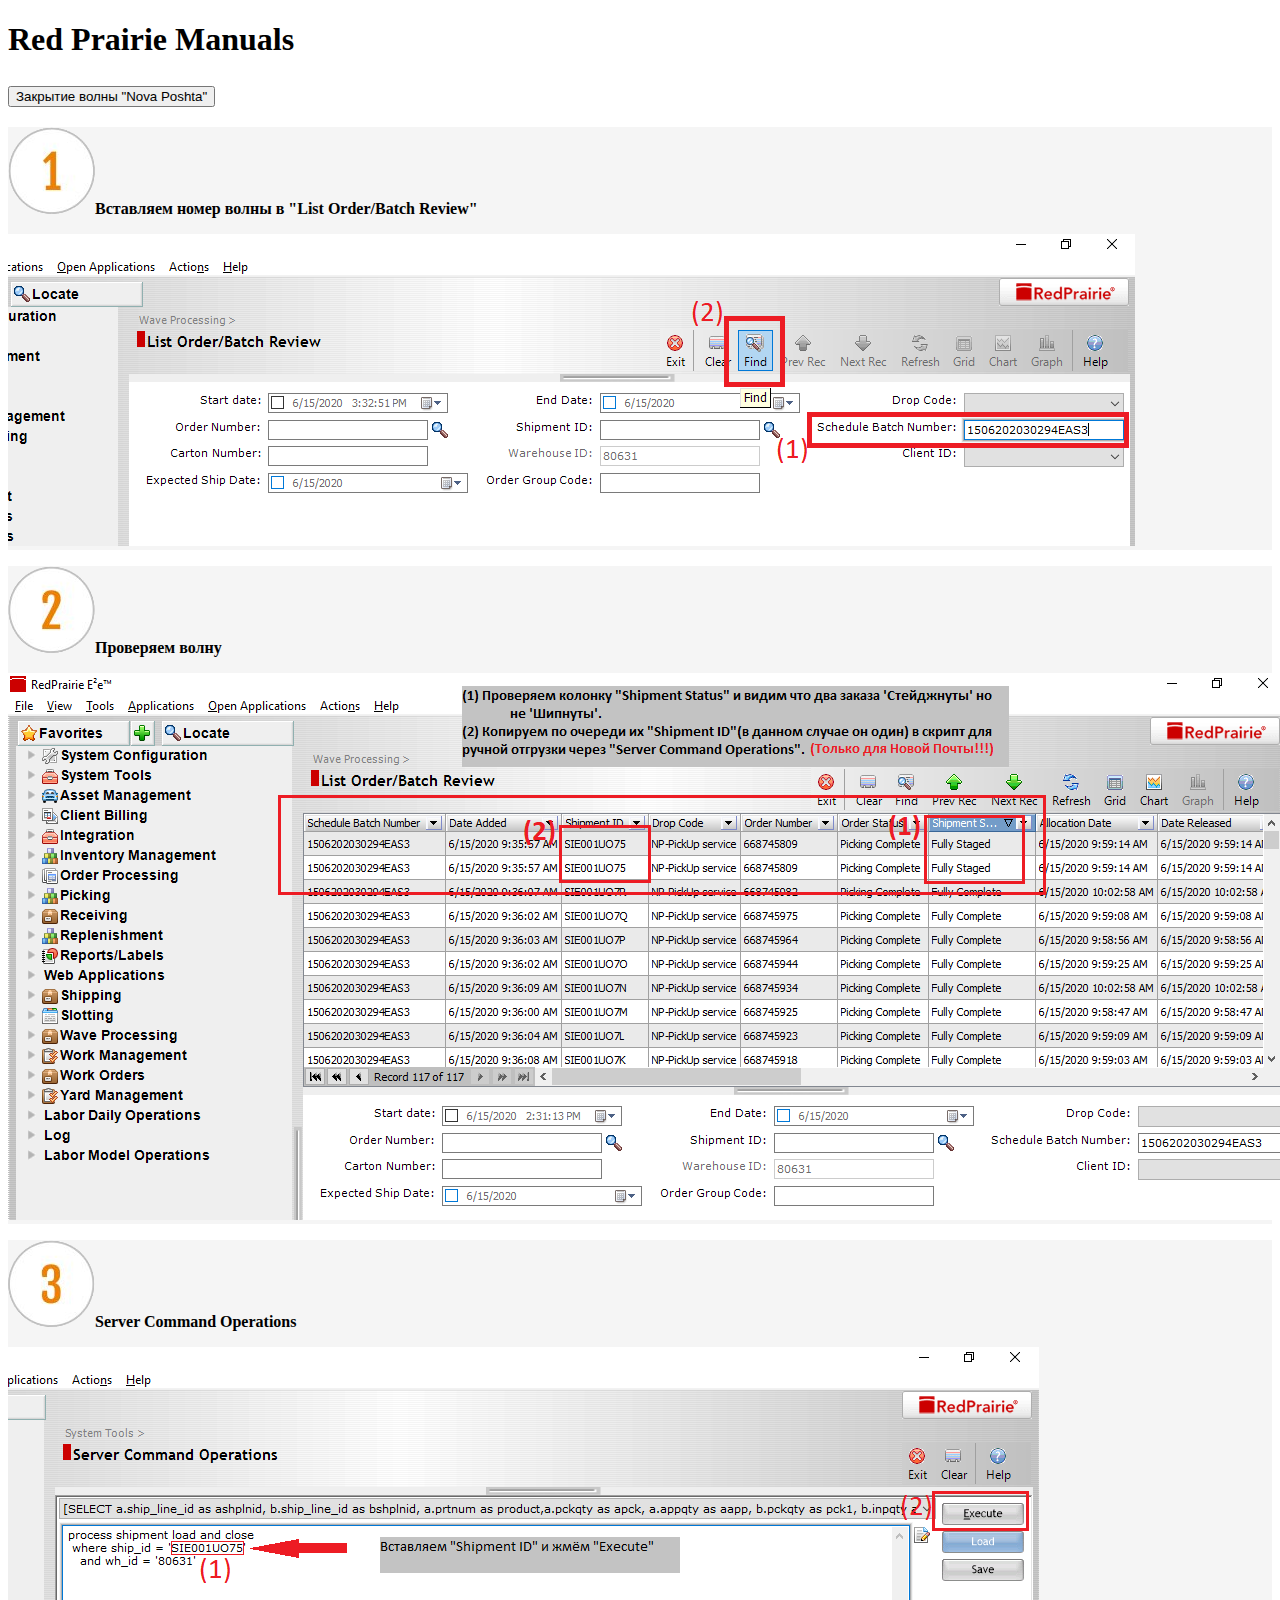
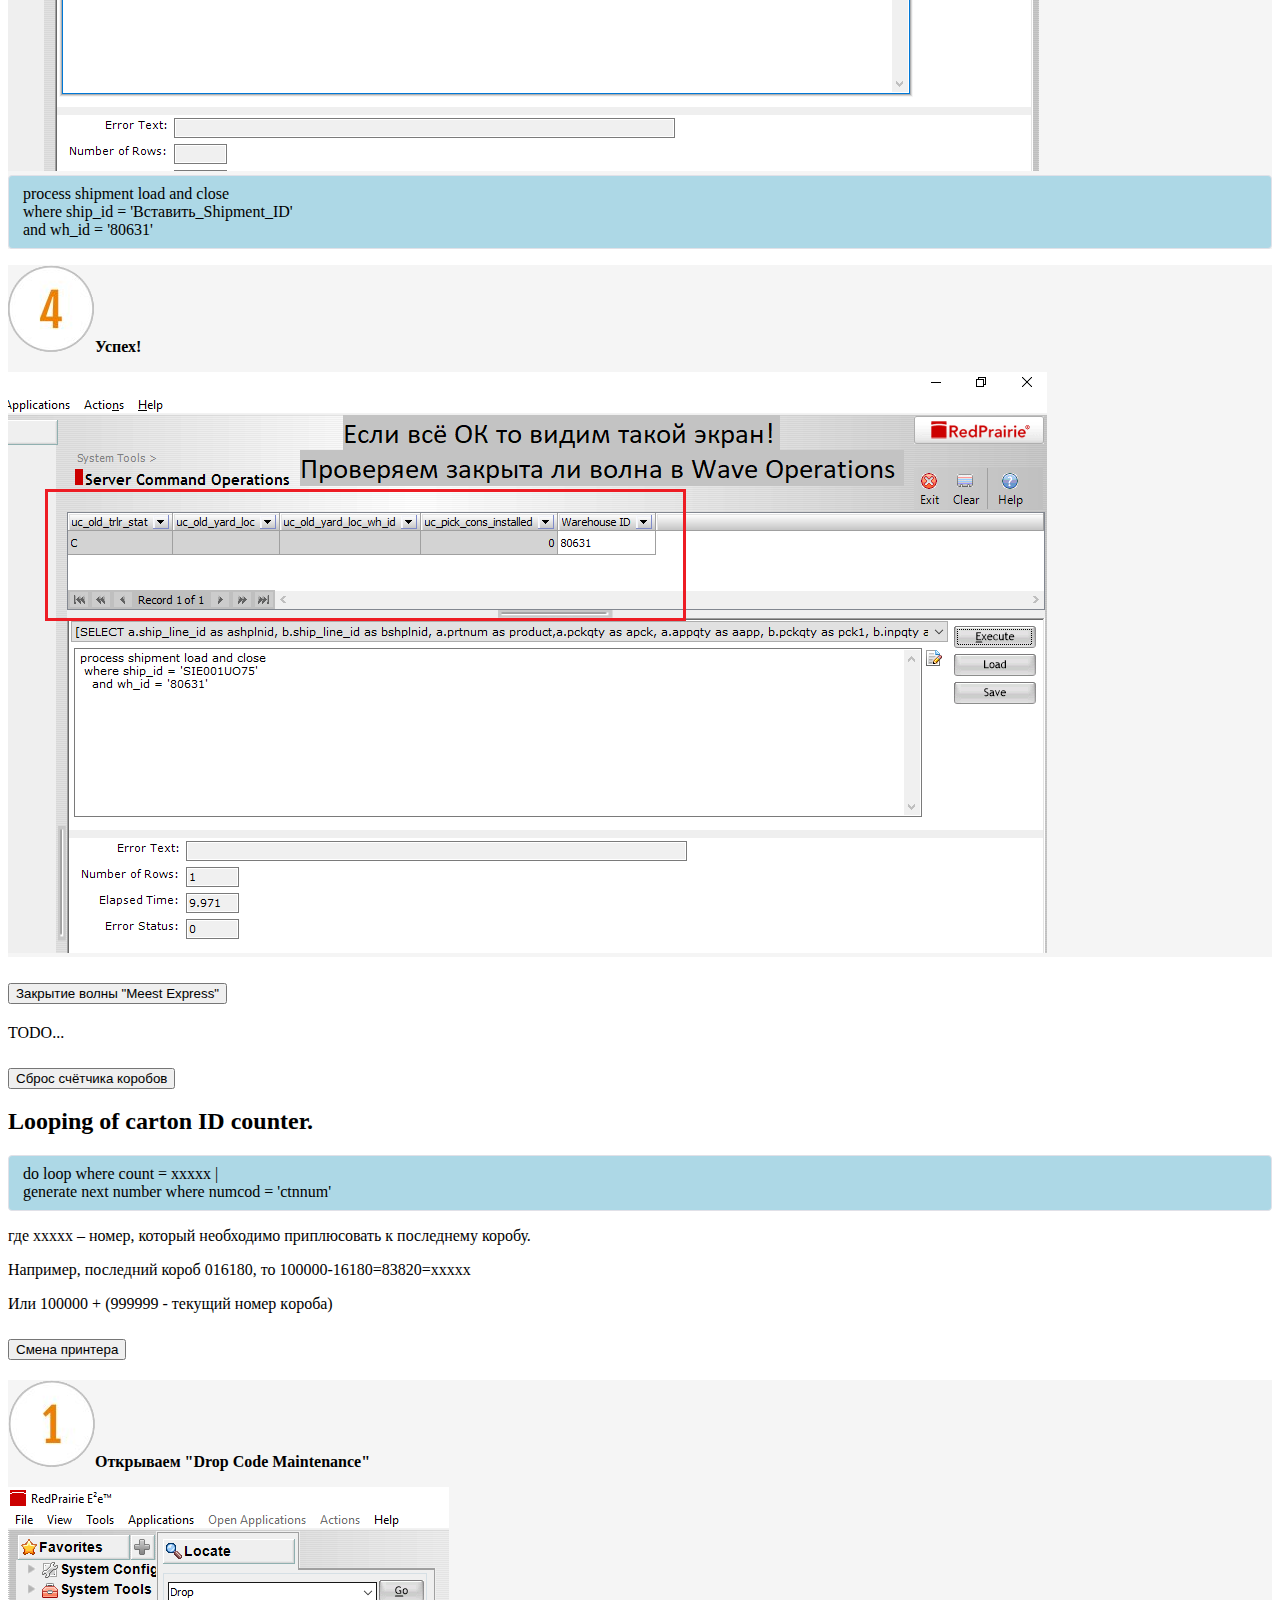
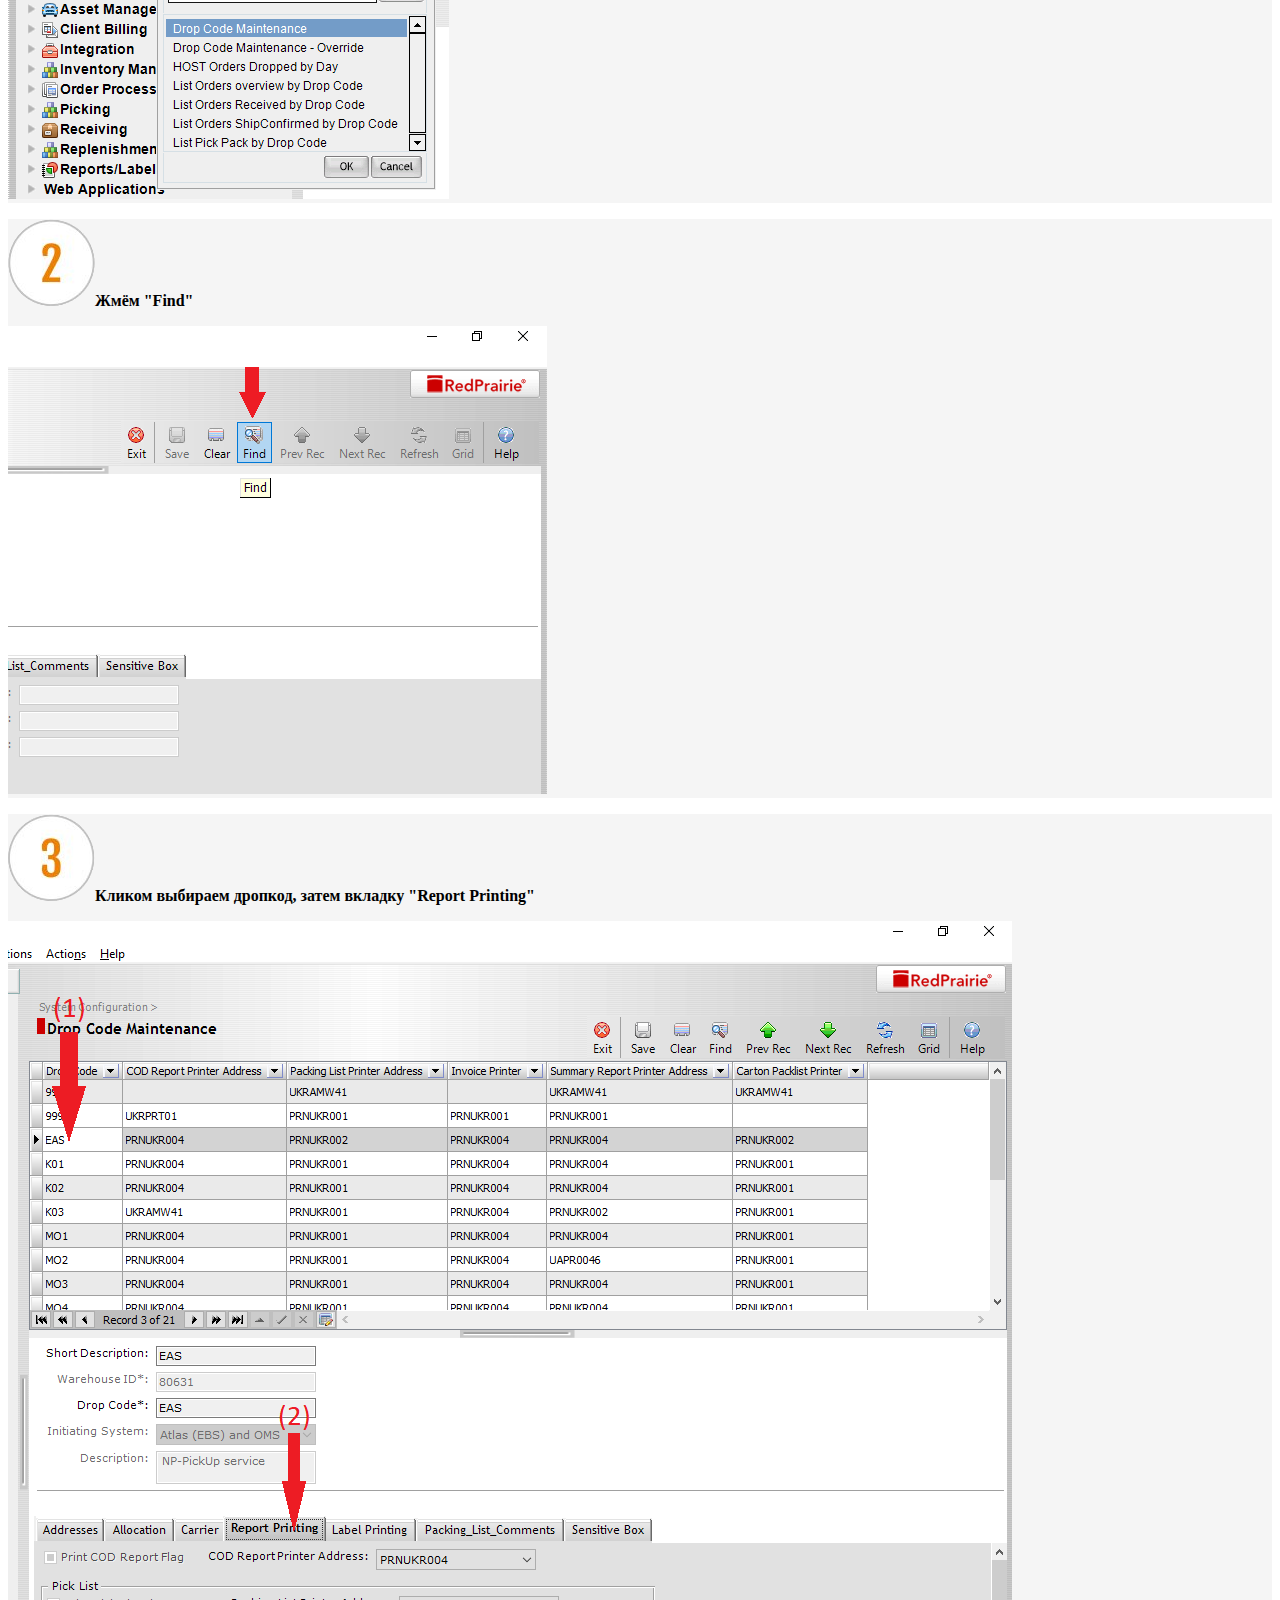
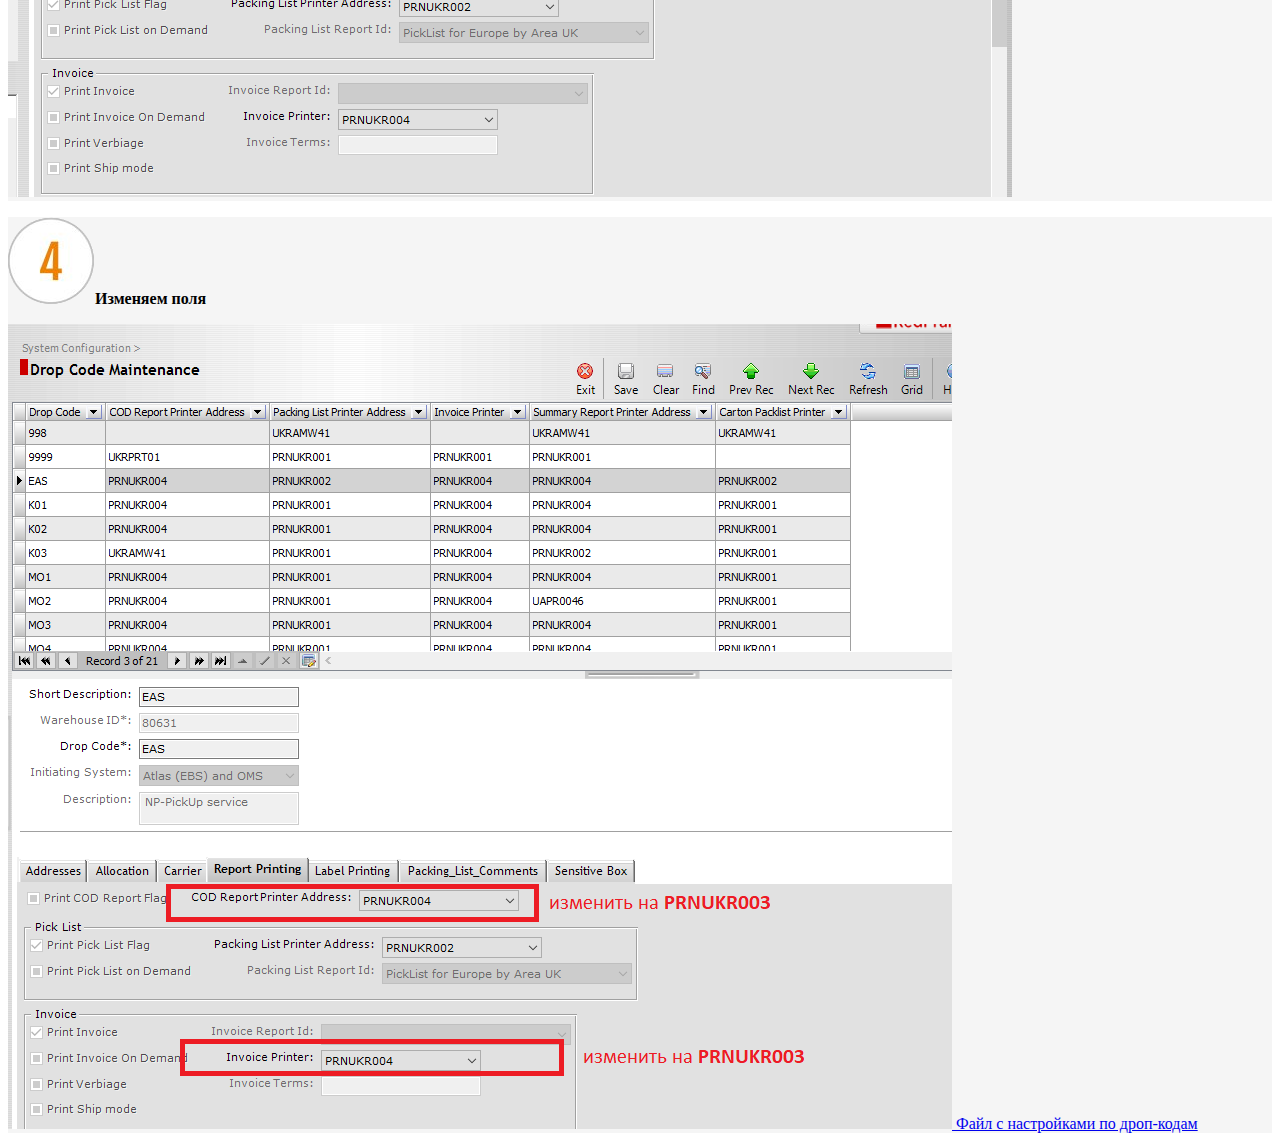
<file: index.html>
<!DOCTYPE html>
<html>
<head>
	<title>Change Me</title>
	
	<link rel="stylesheet" href="https://stackpath.bootstrapcdn.com/bootstrap/4.5.0/css/bootstrap.min.css" integrity="sha384-9aIt2nRpC12Uk9gS9baDl411NQApFmC26EwAOH8WgZl5MYYxFfc+NcPb1dKGj7Sk" crossorigin="anonymous">
	<script src="https://code.jquery.com/jquery-3.5.1.slim.min.js" integrity="sha384-DfXdz2htPH0lsSSs5nCTpuj/zy4C+OGpamoFVy38MVBnE+IbbVYUew+OrCXaRkfj" crossorigin="anonymous"></script>
	<script src="https://cdn.jsdelivr.net/npm/popper.js@1.16.0/dist/umd/popper.min.js" integrity="sha384-Q6E9RHvbIyZFJoft+2mJbHaEWldlvI9IOYy5n3zV9zzTtmI3UksdQRVvoxMfooAo" crossorigin="anonymous"></script>
	<script src="https://stackpath.bootstrapcdn.com/bootstrap/4.5.0/js/bootstrap.min.js" integrity="sha384-OgVRvuATP1z7JjHLkuOU7Xw704+h835Lr+6QL9UvYjZE3Ipu6Tp75j7Bh/kR0JKI" crossorigin="anonymous"></script>
	<link rel="stylesheet" type="text/css" href="static/custom.css">
	<link href="static/css/lightbox.css" rel="stylesheet" />
</head>
<body>
	<div class="container mt-3">
		<div class="row justify-content-center">
			<div class="col-6 text-center ">
				<h1 class="font-italic">Red Prairie Manuals</h1>
			</div>
		</div>
	</div>

						<div class="card-body">

							<div class="card">
								<div class="card-header text-center" id="headingThree">
									<h2 class="mb-0">
										<button class="btn" data-toggle="collapse" data-target="#collapseOne"
												aria-expanded="false" aria-controls="collapseTwo">
											Закрытие волны "Nova Poshta"
										</button>
									</h2>
								</div>

								<div id="collapseOne" class="collapse" aria-labelledby="headingTwo">
									<div class="card-body">



										<div class="row">
											<div class="border col-lg m-1 p-2">
												<p><span><img src="numicons/one.png"></span><strong class="ml-2">Вставляем номер волны в "List Order/Batch Review"</strong></p>
													<a href="content/rpCloseNp/1listBatch.png" data-lightbox="image-1" data-title="1-Step">
														<img class="img-fluid img-thumbnail ctnt" src="content/rpCloseNp/1listBatch.png">
													</a>
											</div>
											<div class="border col-lg m-1 p-2">
												<p><span><img src="numicons/two.png"></span><strong class="ml-2">Проверяем волну</strong></p>
												<a href="content/rpCloseNp/2listBatch.png" data-lightbox="image-1" data-title="2-Step">
													<img class="img-fluid img-thumbnail ctnt" src="content/rpCloseNp/2listBatch.png">
												</a>
											</div>
										</div>




										<div class="row">
											<div class="border col-lg m-1 p-2">
												<p><span><img src="numicons/three.png"></span><strong class="ml-2">Server Command Operations</strong></p>
													<a href="content/rpCloseNp/3servCom.png" data-lightbox="image-1" data-title="3-Step">
                                                        <img class="img-fluid img-thumbnail ctnt" src="content/rpCloseNp/3servCom.png">
                                                   	</a>
                                                   	<div class="highlight mt-2">
														process shipment load and close<br/>
														where ship_id = 'Вставить_Shipment_ID'<br/>
														and wh_id = '80631'
													</div>
                                                    
													
											</div>
											<div class="border col-lg m-1 p-2">
												<p><span><img src="numicons/four.png"></span><strong class="ml-2">Успех!</strong></p>
													<a href="content/rpCloseNp/4success.png" data-lightbox="image-1" data-title="4-Step">
                                                        <img class="img-fluid img-thumbnail ctnt" src="content/rpCloseNp/4success.png">
                                                    </a>
													
											</div>
											<!--<img src="img.png" class="img-fluid"/></-->
										</div>
									</div>
								</div>
							</div>

							<div class="card mt-3">
								<div class="card-header text-center" id="headingTwo">
									<h2 class="mb-0">
										<button class="btn" data-toggle="collapse" data-target="#collapseTwo"
												aria-expanded="false" aria-controls="collapseTwo">
											Закрытие волны "Meest Express"
										</button>
									</h2>
								</div>

								<div id="collapseTwo" class="collapse" aria-labelledby="headingTwo">
									<div class="card-body">
										<p>TODO...</p>
										<!--<img src="img.png" class="img-fluid" />-->
									</div>
								</div>
							</div>

							<div class="card mt-3">
								<div class="card-header text-center" id="headingTwo">
									<h2 class="mb-0">
										<button class="btn" data-toggle="collapse" data-target="#collapseThree"
												aria-expanded="false" aria-controls="collapseTwo">
											Сброс счётчика коробов
										</button>
									</h2>
								</div>

								<div id="collapseThree" class="collapse" aria-labelledby="headingTwo">
									<div class="card-body">
										<h2>Looping of carton ID counter.</h2>
											<div class="highlight">
												do loop where count = xxxxx |<br/>
												generate next number where numcod = 'ctnnum'
											</div>
										<p>где ххххх – номер, который необходимо приплюсовать к последнему коробу.</p>
										<p>Например, последний короб 016180, то 100000-16180=83820=ххххх</p>
										<p>Или 100000 + (999999 - текущий номер кoроба)</p>
										
									</div>
								</div>
							</div>

							<div class="card mt-3">
								<div class="card-header text-center" id="headingTwo">
									<h2 class="mb-0">
										<button class="btn" data-toggle="collapse" data-target="#collapseFour"
												aria-expanded="false" aria-controls="collapseTwo">
											Смена принтера
										</button>
									</h2>
								</div>

								<div id="collapseFour" class="collapse" aria-labelledby="headingTwo">
									<div class="card-body">
										<div class="row">
											<div class="border col-lg m-1 p-2">
												<p><span><img src="numicons/one.png"></span><strong class="ml-2">Открываем "Drop Code Maintenance"</strong></p>
												<a href="content/rpChngPrint/1drCdMts.png" data-lightbox="image-2" data-title="1-Step">
													<img class="img-fluid img-thumbnail ctnt" src="content/rpChngPrint/1drCdMts.png">
												</a>
											</div>

											<div class="border col-lg m-1 p-2">
												<p><span><img src="numicons/two.png"></span><strong class="ml-2">Жмём "Find"</strong></p>
												<a href="content/rpChngPrint/2drCdMts.png" data-lightbox="image-2" data-title="1-Step">
													<img class="img-fluid img-thumbnail ctnt" src="content/rpChngPrint/2drCdMts.png">
												</a>
											</div>
										</div>

										<div class="row">
											<div class="border col-lg m-1 p-2">
												<p><span><img src="numicons/three.png"></span><strong class="ml-2">Кликом выбираем дропкод, затем вкладку "Report Printing"</strong></p>
												<a href="content/rpChngPrint/3drCdMts.png" data-lightbox="image-2" data-title="1-Step">
													<img class="img-fluid img-thumbnail ctnt" src="content/rpChngPrint/3drCdMts.png">
												</a>
											</div>

											<div class="border col-lg m-1 p-2">
												<p><span><img src="numicons/four.png"></span><strong class="ml-2">Изменяем поля</strong></p>
												<a href="content/rpChngPrint/4drCdMts.png" data-lightbox="image-2" data-title="1-Step">
													<img class="img-fluid img-thumbnail ctnt" src="content/rpChngPrint/4drCdMts.png">
												</a>
												<a href="content/rpChngPrint/PrintSetupDefault090620 - EditedCopy.xls">Файл с настройками по дроп-кодам</a>
											</div>
										</div>

									</div>
								</div>
							</div>

						</div>
					
<script src="static/js/lightbox-plus-jquery.js"></script>
<script>
    lightbox.option({
    	'fadeDuration': 200,
    	'resizeDuration': 200,
    	'imageFadeDuration': 200,
    })
</script>
</body>
</html>
</file>
<file: static/custom.css>
.bg-custom-gray{
	background-color: lightgray;
}

.highlight {
    padding: 9px 14px;
    margin-bottom: 14px;
    background-color: lightblue;
    border: 1px solid #e1e1e8;
    border-radius: 4px;
}

img.ctnt:hover {
	box-shadow: 0 0 0 1px lightblue;
}

.col-lg {
	background-color: whitesmoke;
}
</file>
